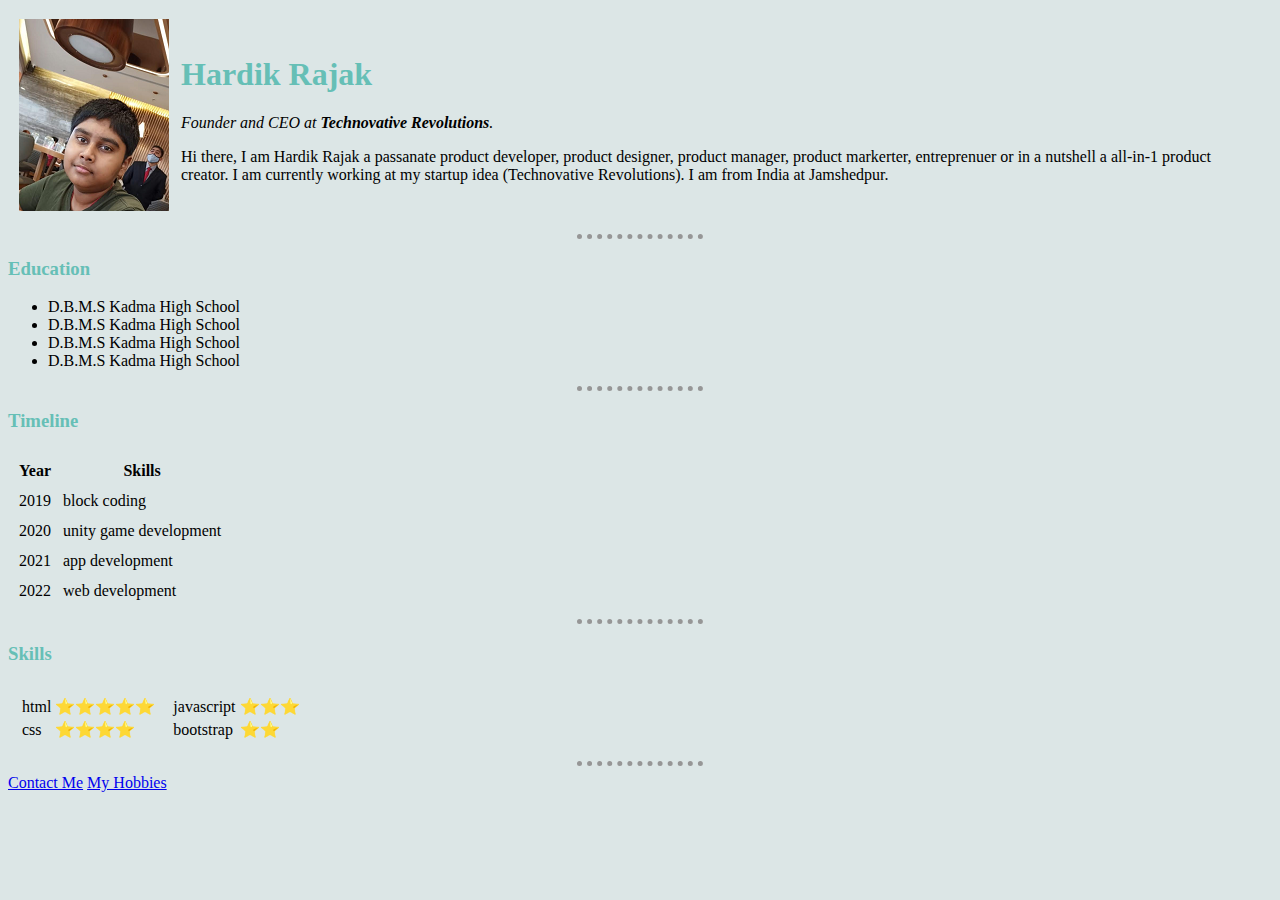
<file: index.html>
<!DOCTYPE html>
<html lang="en">
     <head>
          <meta charset="UTF-8">
          <meta http-equiv="X-UA-Compatible" content="IE=edge">
          <meta name="viewport" content="width=device-width, initial-scale=1.0">
          <title>Hardik Rajak's personal website</title>
          <link rel="stylesheet" href="style.css">
     </head>
     <body>
          <table cellspacing="10">
               <tr>
                    <td>
                         <img src="profile photo.png" alt="image not available">
                    </td>
                    <td>
                         <h1>Hardik Rajak</h1>
                         <p><em>Founder and CEO at <strong>Technovative Revolutions</strong>.</em></p>
                         <p>Hi there, I am Hardik Rajak a passanate product developer, product designer, product manager, product markerter, entreprenuer or in a nutshell a all-in-1 product creator. I am currently working at my startup idea (Technovative Revolutions). I am from India at Jamshedpur.</p>
                    </td>
               </tr>
          </table>
          <hr>
          <h3>Education</h3>
          <ul>
               <li>D.B.M.S Kadma High School</li>
               <li>D.B.M.S Kadma High School</li>
               <li>D.B.M.S Kadma High School</li>
               <li>D.B.M.S Kadma High School</li>
          </ul>
          <hr>
          <h3>Timeline</h3>
          <table cellspacing="10">
               <tr>
                    <th>Year</th>
                    <th>Skills</th>
               </tr>
               <tr>
                    <td>2019</td>
                    <td>block coding</td>
               </tr>
               <tr>
                    <td>2020</td>
                    <td>unity game development</td>
               </tr>
               <tr>
                    <td>2021</td>
                    <td>app development</td>
               </tr>
               <tr>
                    <td>2022</td>
                    <td>web development</td>
               </tr>
          </table>
          <hr>
          <h3>Skills</h3>
          <table cellspacing="10">
               <tr>
                    <td>
                         <table>
                              <tr>
                                   <td>html</td>
                                   <td>⭐⭐⭐⭐⭐</td>
                              </tr>
                              <tr>
                                   <td>css</td>
                                   <td>⭐⭐⭐⭐</td>
                              </tr>
                         </table>
                    </td>
                    <td>
                         <table>
                              <tr>
                                   <td>javascript</td>
                                   <td>⭐⭐⭐</td>
                              </tr>
                              <tr>
                                   <td>bootstrap</td>
                                   <td>⭐⭐</td>
                              </tr>
                         </table>
                    </td>
               </tr>
          </table>
          <hr>
          <a href="contact.html">Contact Me</a>
          <a href="hobbies.html">My Hobbies</a>
     </body>
</html>
</file>
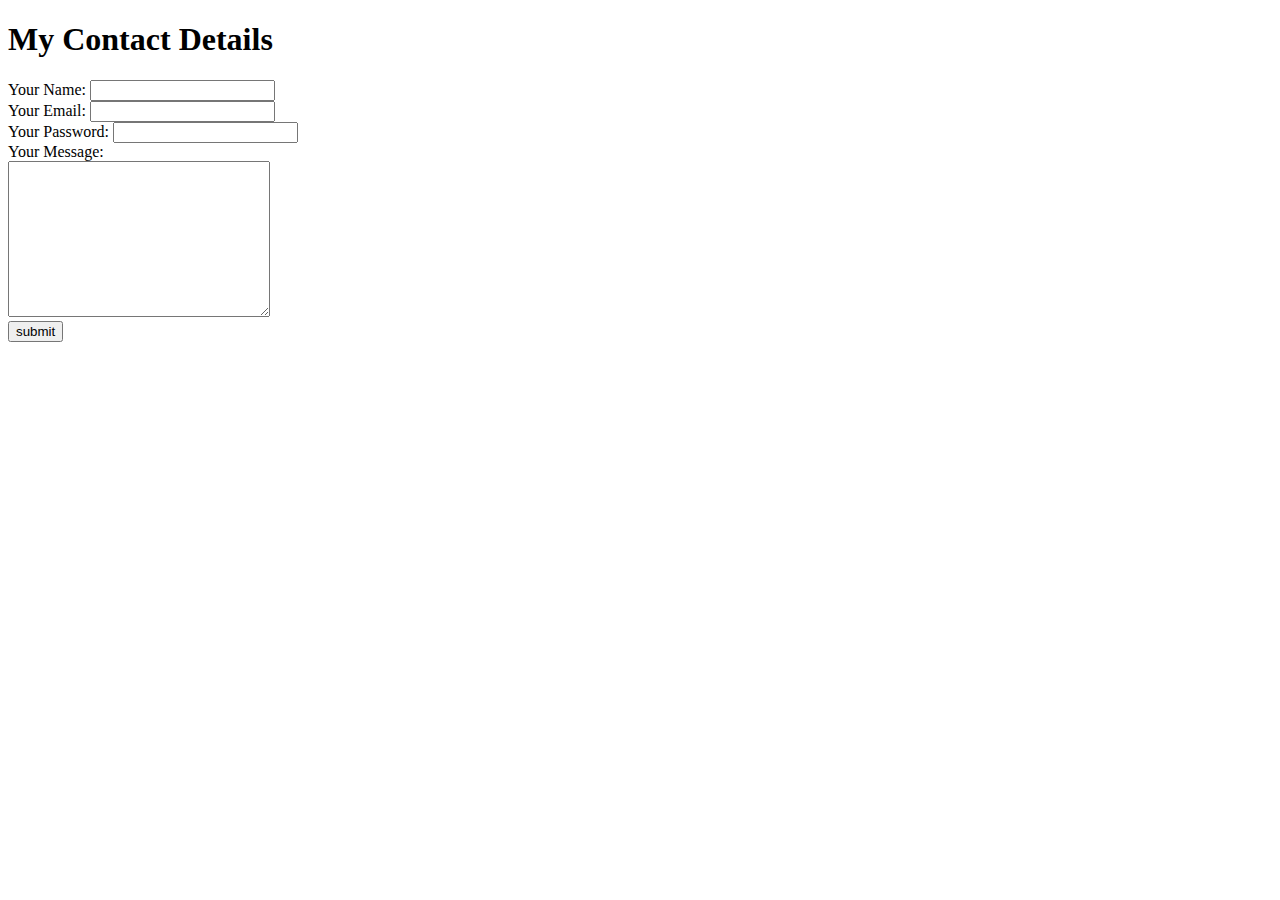
<file: contact.html>
<!DOCTYPE html>
<html lang="en">
<head>
     <meta charset="UTF-8">
     <meta http-equiv="X-UA-Compatible" content="IE=edge">
     <meta name="viewport" content="width=device-width, initial-scale=1.0">
     <title>Contact Me</title>
</head>
<body>
     <h1>My Contact Details</h1>
     <form action="mailto:hardikrajak143.2011@gmail.com" method="post" enctype="UTF-8">
        <label for="">Your Name:</label>
        <input type="text" name="Your Name" id=""><br>
        <label for="">Your Email:</label>
        <input type="email" name="Your Email" id=""><br>
        <label for="">Your Password:</label>
        <input type="password" name="Your Password" id=""><br>
        <label for="">Your Message:</label><br>
        <textarea name="Your Message" id="" cols="30" rows="10"></textarea><br>
        <input type="submit" value="submit">
     </form>
</body>
</html>
</file>
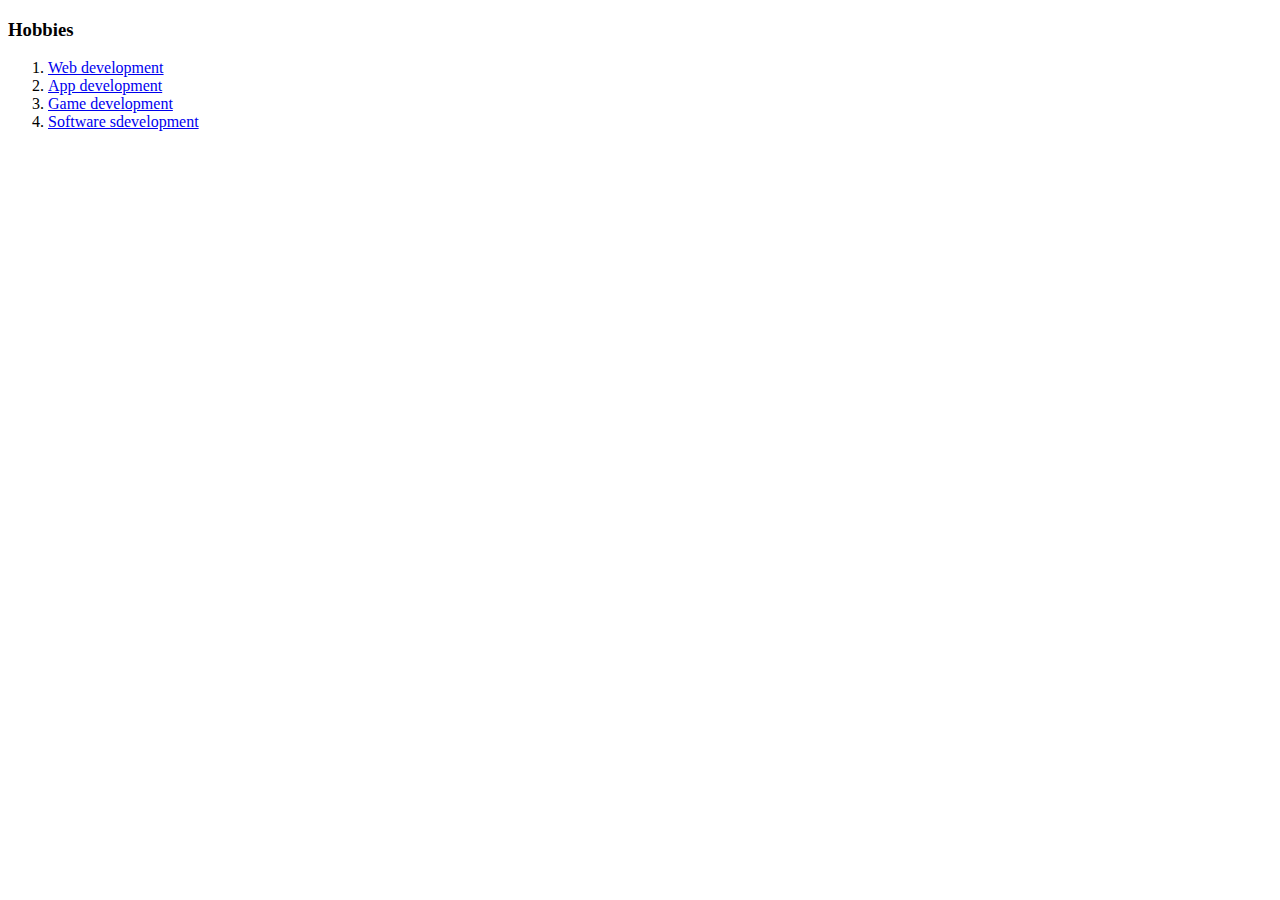
<file: hobbies.html>
<!DOCTYPE html>
<html lang="en">
<head>
     <meta charset="UTF-8">
     <meta http-equiv="X-UA-Compatible" content="IE=edge">
     <meta name="viewport" content="width=device-width, initial-scale=1.0">
     <title>Document</title>
</head>
<body>
     <h3>Hobbies</h3>
          <ol>
               <li><a href="https//:www.google.com">Web development</a></li>
               <li><a href="https//:wwww.play.google.com">App development</a></li>
               <li><a href="https://www.udemy.com/course/the-complete-web-development-bootcamp/learn/lecture/12287450#reviews">Game development</a></li>
               <li><a href="https//:www.apple.com">Software sdevelopment</a></li>
          </ol>
</body>
</html>
</file>
<file: style.css>
body{
     background-color: rgb(220, 230, 230);
}
hr{
     border-style: dotted none  none;
     width: 10%;
     border-color: rgb(150, 150, 150);
     border-width: 5px;
}
h1{
     color: #66bfb6;
}
h3{
     color: #66bfb6;
}
</file>
